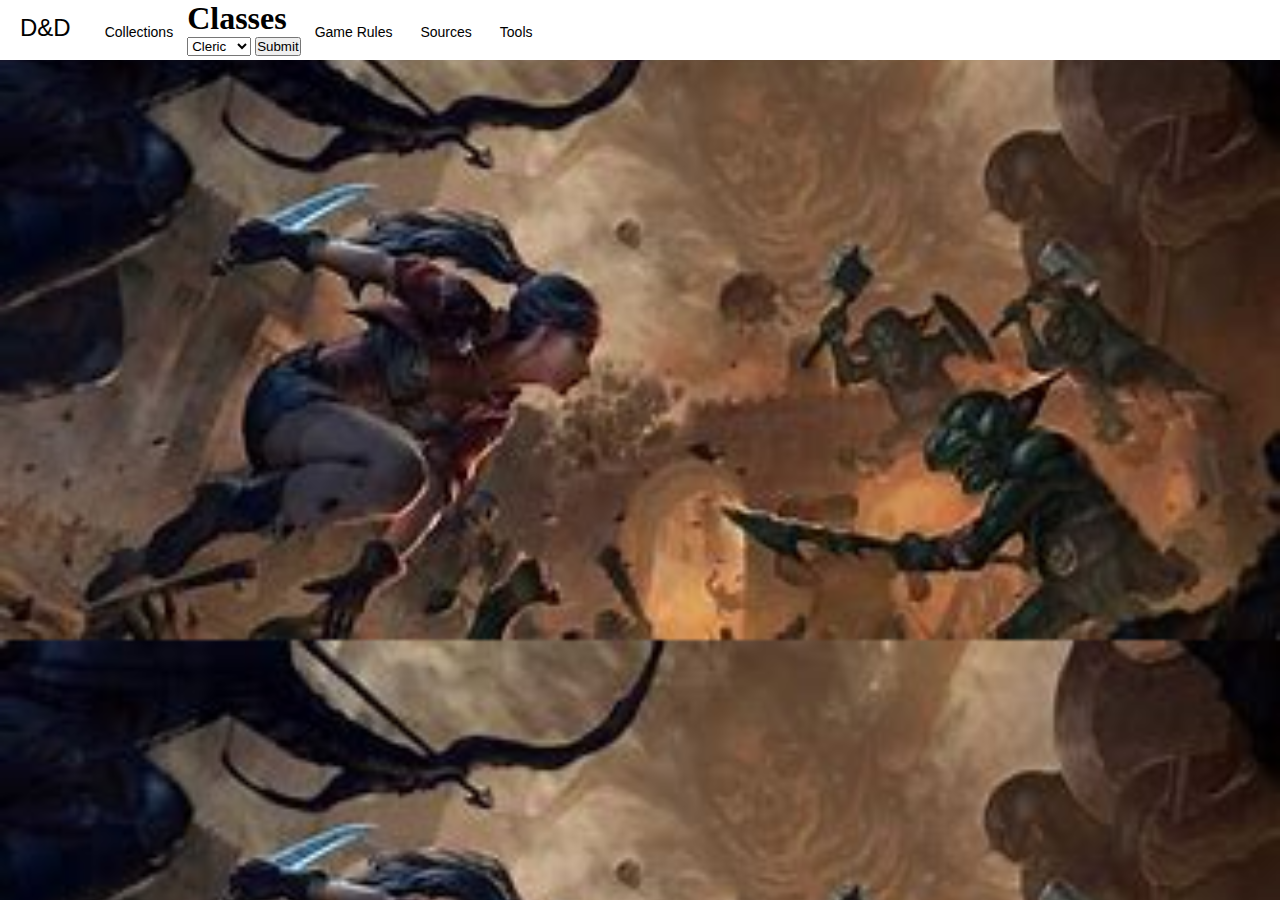
<file: index.html>
<!DOCTYPE html>
<head>
    <title>Dragons and Dungeons</title>
    <link rel="stylesheet" type="text/css" href="style.css"/>
</head>
<body>

<nav>
    <p>D&D</p>
    <ul>
        <li><a href = "index.html">Collections</a>
            <ul>
                <li><a href="#">My Characters</a></li>
                <li><a href="#">My Campaign</a></li>
                <li><a href="#">My Dice</a></li>
                <li><a href="#">My Collection</a></li>
                <li><a href="#">My Encounters</a></li>
            </ul>

            <li>
              

            <h1>Classes</h1>

            <form id="make_checkbox_select">
            
              <select name="make">
                  <option data-count="2" value="Cleric">Cleric</option>
                  <option data-count="23" value="Fighter">Fighter</option>
                  <option data-count="433" value="Rogue">Rogue</option>
                  <option data-count="45" value="Wizard">Wizard</option>
              </select>
              
              <input type="submit" />
              
            </form>
            
            <script src="https://ajax.googleapis.com/ajax/libs/jquery/1.8.2/jquery.min.js"></script>

            <script src=""C:\Users\Malna\OneDrive\Desktop\test folder\Dragons and Dungeons\cleric.html""></script>

            <script>
              $(function() {
                var mySelectCheckbox = new checkbox_select({
                  selector: "#make_checkbox_select",
                  selected_translation: "selectat",
                  all_translation: "Toate marcile",
                  not_found: "Nici unul gasit",
            
                  // Event during initialization
                  onApply: function(e) {
                    if (e.selected === "Cleric") {
                      window.location.href = "cleric.html";
                    } else {
                      alert("Custom Event: " + e.selected);
                    }
                  }
                });
              });
            </script>
            
            

            
                      
            </li>


        </li>
        <li><a href = "#">Game Rules</a>
            <ul>
                <li><a href="#">Spells</a></li>
                <li><a href="#">Races</a></li>
            </ul>
        </li>
        <li><a href = "#">Sources</a>
            <ul>
                <li><a href="https://orkerhulen.dk/onewebmedia/DnD%205e%20Players%20Handbook%20%28BnW%20OCR%29.pdf">Handbook</a></li>
            </ul>
        </li>
        <li><a href = "#">Tools</a>
            <ul>
                <li><a href="#">Character Builder</a></li>
                <li><a href="#">Encounters</a></li>
            </ul>
        </li>
    </ul>
</nav>

</body>
</html>
</file>
<file: style.css>
* {
	margin: 0;
	padding: 0;
}

body{
	background-image: url(dndim.webp);
	background-size: cover;
}

nav{
	width: 100%;
	height: 60px;
	background-color: #fff;
}

nav p{
	font-family: arial;
	color: #000;
	font-size: 24px;
	line-height: 55px;
	float: left;
	padding: 0px 20px;
}

nav ul{
	float: left;
}

nav ul li{
	float: left;
	list-style: none;
	position: relative;
}

nav ul li a {
	display: block;
	font-family: arial;
	color: #000;
	font-size: 14px;
	padding: 24px 14px;
	text-decoration: none;

}

nav ul li ul{
	display: none;
	position: absolute;
	background-color: #fff;
	padding: 10px;
	border-radius: 0px 0px 4px 4px;
}

nav ul li:hover ul{
	display: block;
}

nav ul li ul li{
	width: 180px;
	border-radius: 4px;
}

nav ul li ul li a{
	padding: 8px 14px;
}

nav ul li ul li a:hover{
	background-color: #f3f3f3;
}
</file>
